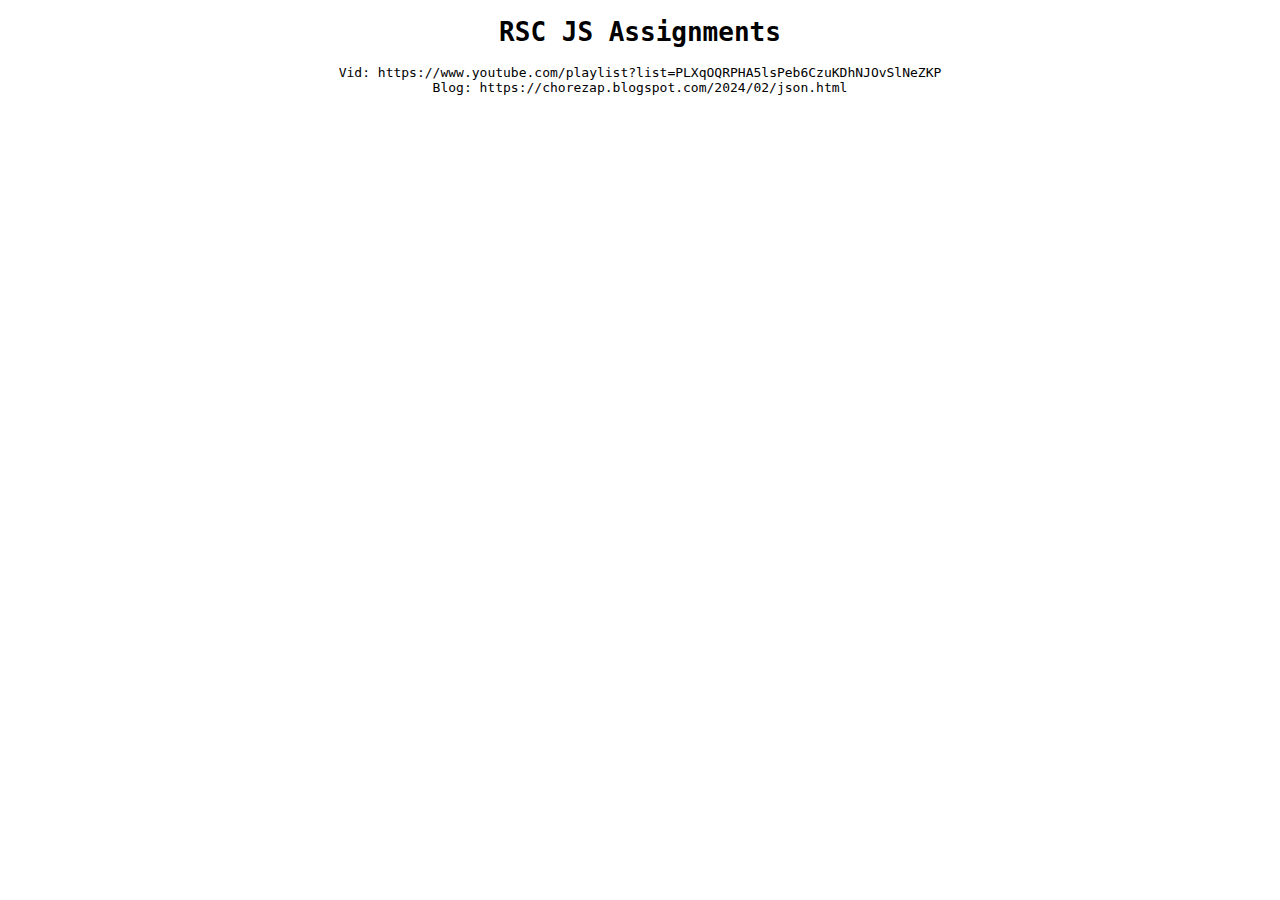
<file: json_practice/index.html>
<!DOCTYPE html>
<html lang="en">
  <head>
    <meta charset="UTF-8" />
    <meta
      name="viewport"
      content="width=device-width, initial-scale=1.0"
    />
    <title>JSON Coding</title>
    <link
      rel="stylesheet"
      href="style.css"
    />
  </head>
  <body>
    <div>
      <h1>RSC JS Assignments</h1>
      <div>
        Vid:
        https://www.youtube.com/playlist?list=PLXqOQRPHA5lsPeb6CzuKDhNJOvSlNeZKP
      </div>
      <div>
        Blog:
        https://chorezap.blogspot.com/2024/02/json.html
      </div>
    </div>
    <script src="4_deeplyNested.js"></script>
  </body>
</html>
</file>
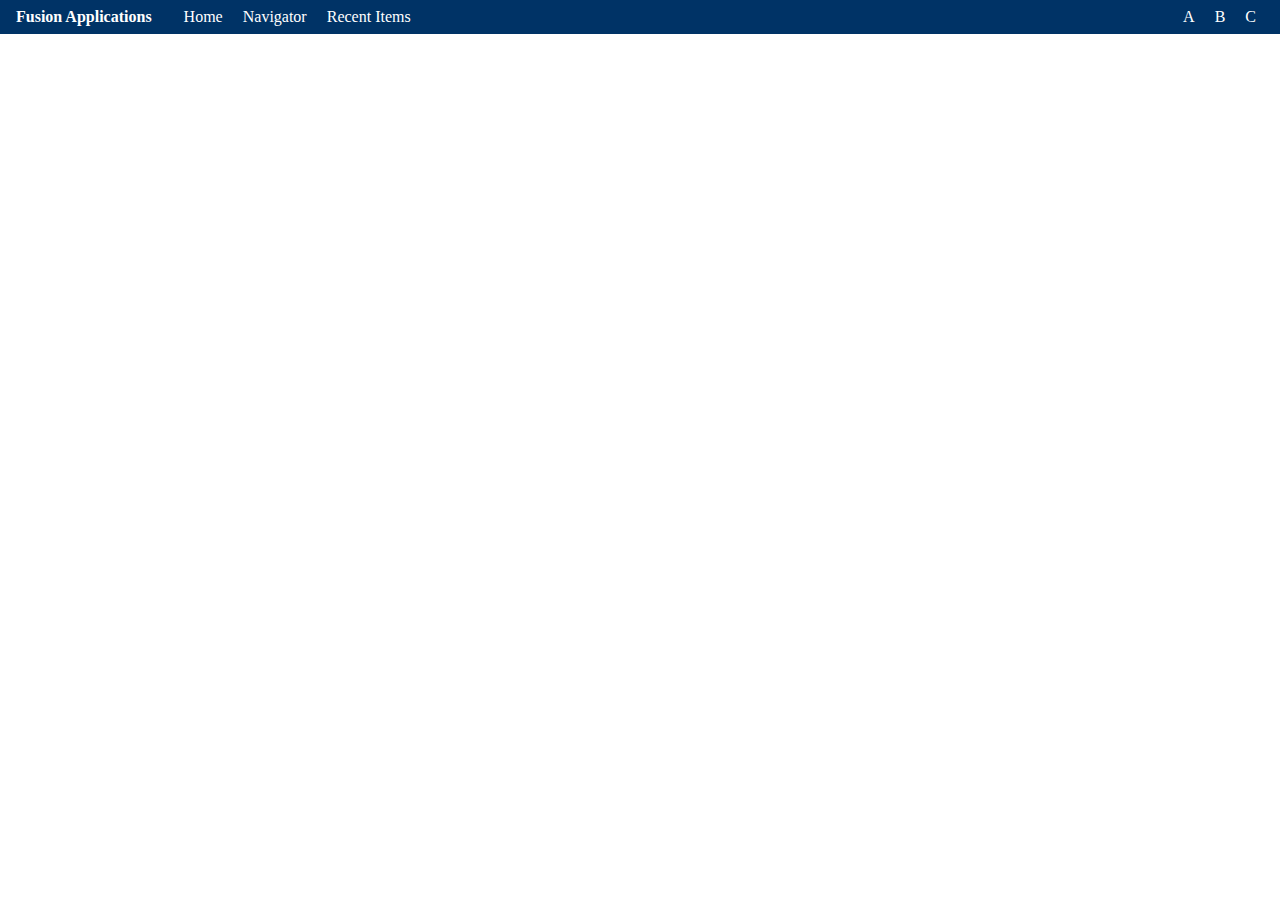
<file: projects/index.html>
<!DOCTYPE html>
<html lang="en">
<head>
<meta charset="UTF-8">
<meta name="viewport" content="width=device-width, initial-scale=1.0">
<title>Fusion Applications</title>
<link rel="stylesheet" href="css/styles.css">
</head>
<body>

<header class="app-header">
  <div class="header-content">
    <span class="app-name">Fusion Applications</span>
    <nav class="navigation-menu">
      <a href="#">Home</a>
      <a href="#">Navigator</a>
      <a href="#">Recent Items</a>
      <!-- Add other links as needed -->
    </nav>
    <div class="header-icons">
      <!-- Placeholder icons -->
      <span class="icon">A</span>
      <span class="icon">B</span>
      <span class="icon">C</span>
    </div>
  </div>
</header>

</body>
</html>
</file>
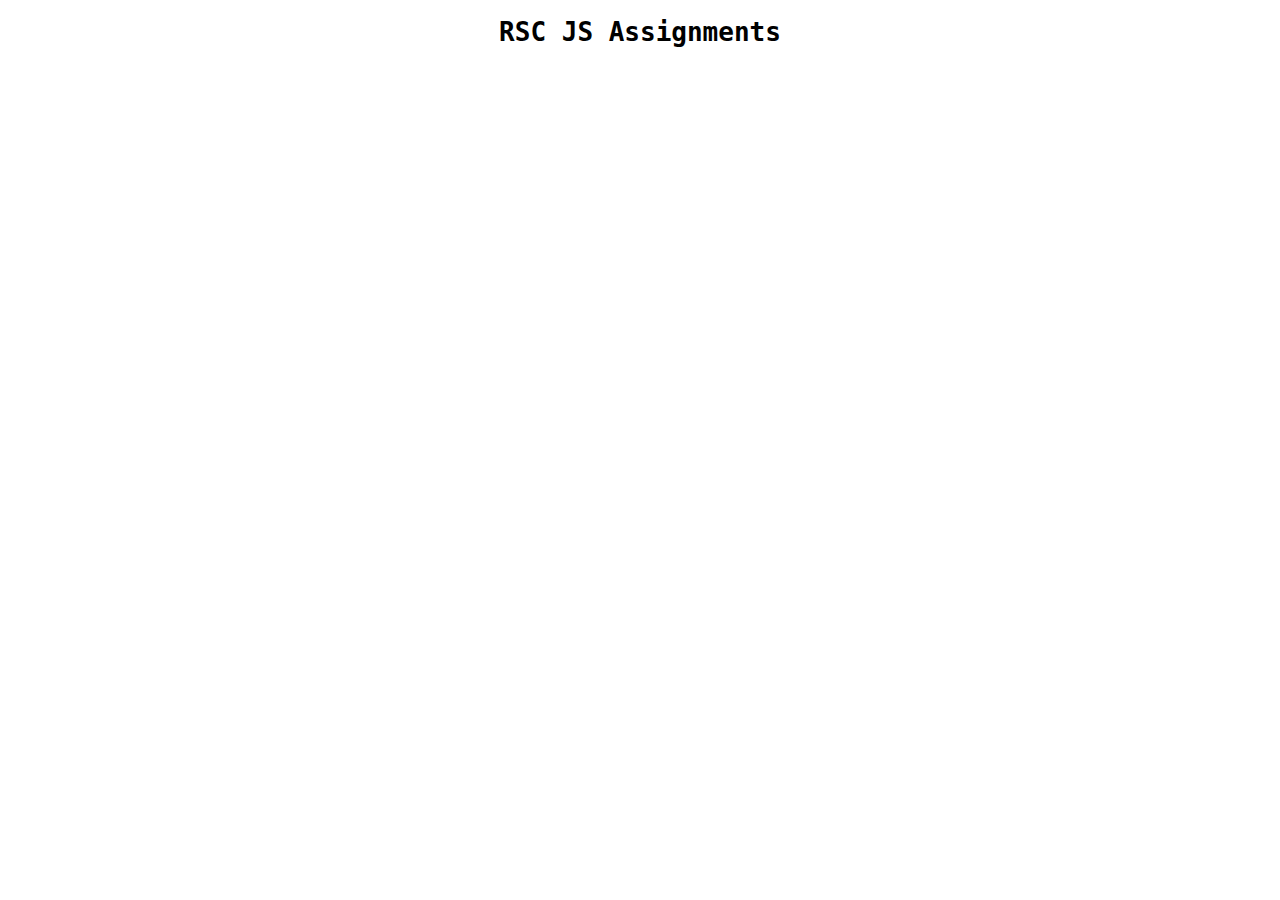
<file: rsc/index.html>
<!DOCTYPE html>
<html lang="en">
<head>
  <meta charset="UTF-8">
  <meta name="viewport" content="width=device-width, initial-scale=1.0">
  <title>RSC Coding</title>
  <!-- RoadsideCoder https://youtu.be/0kafYiWEVpU?si=2NkSk1hkd4qtNqvK 
  https://github.com/piyush-eon/frontend-interview-questions/tree/master/data-structure-interview-questions    -->
   <link rel="stylesheet" href="style.css">
</head>
<body>
  <div>
    <h1>RSC JS Assignments</h1>
  </div>
  <script src="3anagram.js"></script>
</body>
</html>
</file>
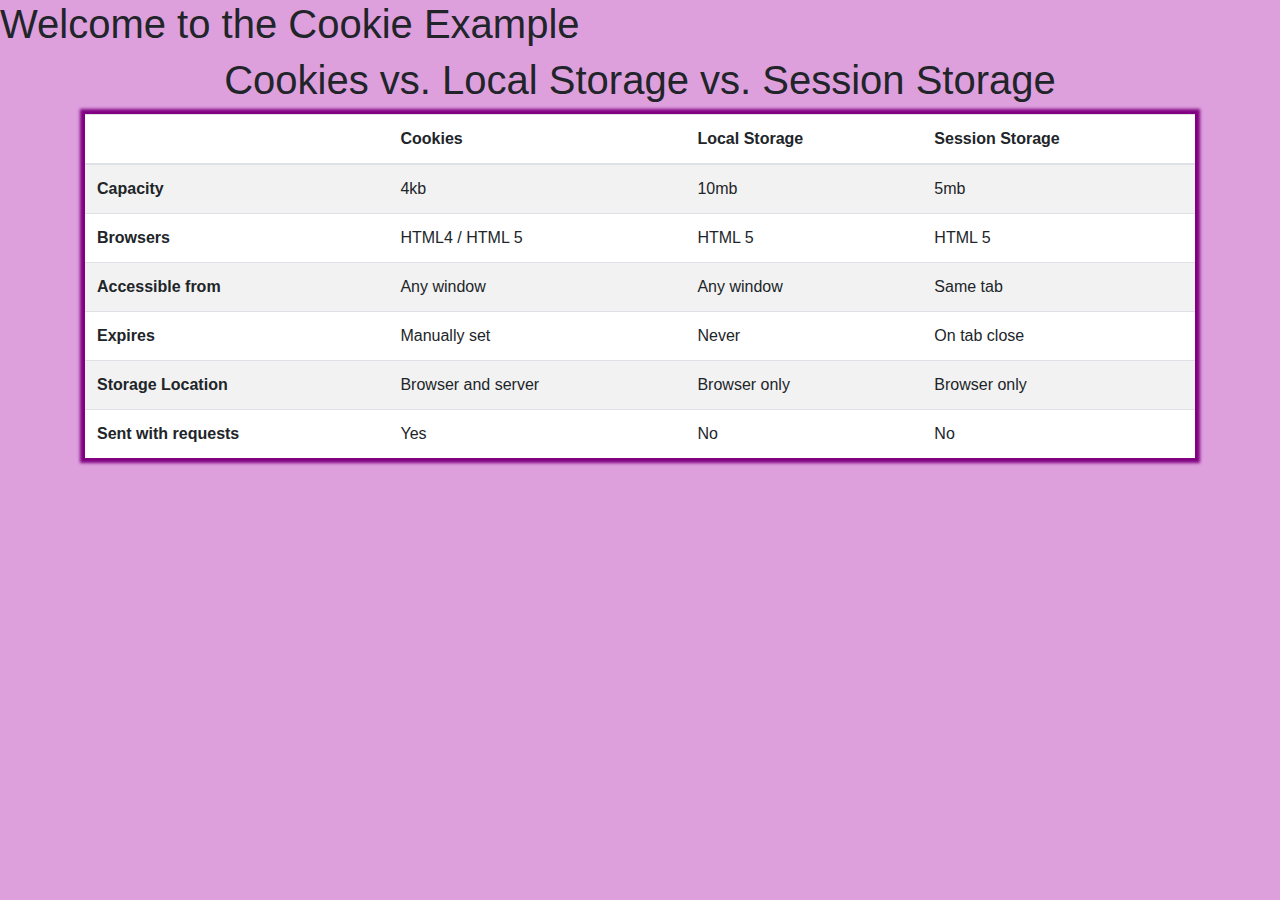
<file: cookies/cookies.html>
<!DOCTYPE html>
<html>
  <head>
    <title>Cookie Example</title>

    <link
      rel="stylesheet"
      href="https://cdnjs.cloudflare.com/ajax/libs/twitter-bootstrap/4.0.0-alpha.6/css/bootstrap.min.css"
    />
    <style>
      /* Your CSS styles go here */
      .table {
        margin-top: 10px;
        box-shadow: 0px 0px 3px 5px purple;
      }
      table {
        background: white;
      }

      body {
        background: plum;
      }
    </style>
  </head>
  <body>
    <h1>Welcome to the Cookie Example</h1>

    <div class="container">
      <h1 class="text-center">Cookies vs. Local Storage vs. Session Storage</h1>
      <table class="table table-striped">
        <thead class="thead-inverse">
          <tr>
            <th></th>
            <th>Cookies</th>
            <th>Local Storage</th>
            <th>Session Storage</th>
          </tr>
        </thead>
        <tbody>
          <tr>
            <th scope="row">Capacity</th>
            <td>4kb</td>
            <td>10mb</td>
            <td>5mb</td>
          </tr>
          <tr>
            <th scope="row">Browsers</th>
            <td>HTML4 / HTML 5</td>
            <td>HTML 5</td>
            <td>HTML 5</td>
          </tr>
          <tr>
            <th scope="row">Accessible from</th>
            <td>Any window</td>
            <td>Any window</td>
            <td>Same tab</td>
          </tr>
          <tr>
            <th scope="row">Expires</th>
            <td>Manually set</td>
            <td>Never</td>
            <td>On tab close</td>
          </tr>
          <tr>
            <th scope="row">Storage Location</th>
            <td>Browser and server</td>
            <td>Browser only</td>
            <td>Browser only</td>
          </tr>
          <tr>
            <th scope="row">Sent with requests</th>
            <td>Yes</td>
            <td>No</td>
            <td>No</td>
          </tr>
        </tbody>
      </table>
    </div>

    <script>
      // Your JavaScript code goes here
      /* cookies vs local storage vs session storage */

      // Local Storage
      // 1 add a key-value pair where 'lunch' is the key and 'cereal' is the value
      localStorage.setItem("lunch", "cereal");
      // 2 retrieve the value of the key 'lunch' from local storage
      console.log("localstorage:", localStorage.getItem("lunch"));
      // 3 remove the key-value pair from local storage
      localStorage.removeItem("lunch");
      // 4 clear all key-value pairs from local storage
      localStorage.clear();

      // Session Storage
      // 1 add a key-value pair where 'dinner' is the key and 'pasta' is the value'
      sessionStorage.setItem("dinner", "pasta");
      // 2 retrieve the value of the key 'dinner' from session storage
      console.log("sessionstorage:", sessionStorage.getItem("dinner"));
      // 3 remove the key-value pair from session storage
      sessionStorage.removeItem("dinner");
      // 4 clear all key-value pairs from session storage
      sessionStorage.clear();

      // Cookie
      // 1 add a cookie with the name 'hello' and the value 'true'
      document.cookie = "hello=true";
      // 2 Set the expiration date of the cookie 'doSomethingOnlyOnce' to 'true' to 31 Dec 9999
      document.cookie =
        "doSomethingOnlyOnce=true; expires=Fri, 31 Dec 9999 23:59:59 GMT";
      // 3 set the path of the cookie 'person' to 'beau' to '/' to be accessible from any path
      document.cookie =
        "person=beau; expires=Fri, 31 Dec 9999 23:59:59 GMT; path=/";

      //   // 4 Delete the cookie 'person'
      document.cookie =
        "person=; expires=Thu, 01 Jan 1970 00:00:00 UTC; path=/;";

      console.log(document.cookie);

      /*
        Local Storage
        Local Storage is a web storage option allowing websites to store data persistently in a user's browser. 
        With a typical storage limit of 5-10MB, it surpasses cookies in capacity, enabling developers to store 
        more complex or larger quantities of data. Data stored in Local Storage remains until explicitly cleared, 
        either by the user or through the web application's code. This makes it particularly useful for storing 
        user preferences, application state, and other data that should persist across sessions and browser restarts. 
        Unlike cookies, Local Storage data is not automatically sent to the server with every HTTP request, making it a 
        more efficient choice for data that does not need to be consistently shared with the server.

        Session Storage
        Session Storage is similar to Local Storage in terms of API and storage capacity but differs significantly 
        in lifespan and scope. Data stored in Session Storage is available for the duration of the page session, 
        which ends when the tab or browser window is closed. This makes Session Storage ideal for storing data 
        that should only be maintained during a single session and not persist beyond that, such as data related 
        to a single workflow or transaction in a web application. Each browser tab has its own isolated Session Storage,
        ensuring that data stored in one tab is not accessible from another, enhancing security and privacy.

        Cookies
        Cookies are a crucial component of web development, used primarily for session management, user tracking, 
        and storing small pieces of data (up to about 4KB) directly in the browser. Cookies are automatically sent with 
        every HTTP request to the domain that set them, making them useful for authenticating user sessions, maintaining 
        user preferences across visits, and tracking user behavior for analytics. However, due to their size limitation 
        and the performance impact of sending data with every request, cookies are less suitable for storing large amounts 
        of data. Additionally, security considerations must be taken into account when using cookies, as they can be 
        susceptible to cross-site scripting (XSS) and cross-site request forgery (CSRF) attacks if not properly secured.

      */
    </script>
  </body>
</html>
</file>
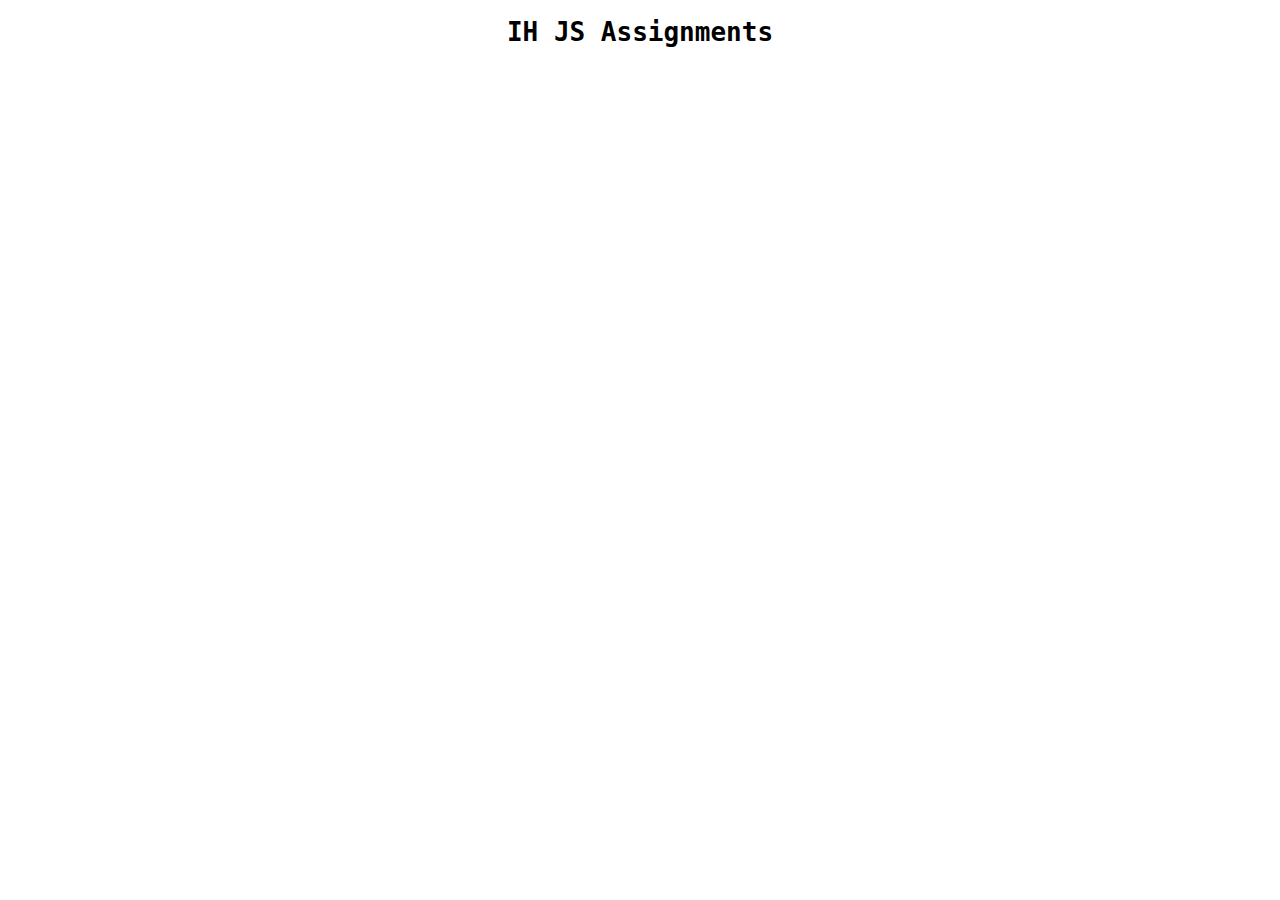
<file: ih/ih_index.html>
<!DOCTYPE html>
<html lang="en">
<head>
  <meta charset="UTF-8">
  <meta name="viewport" content="width=device-width, initial-scale=1.0">
  <title>IH Coding</title>
  <!--  Top 100 JS Questions 3 hours: https://youtu.be/AUTO7ALJk2U?si=5U-W4-Jq034x2BnK -->
  <link rel="stylesheet" href="style.css">
</head>
<body>
  <div>
    <h1>IH JS Assignments</h1>
  </div>
  <script src="script7.js"></script>
</body>
</html>
</file>
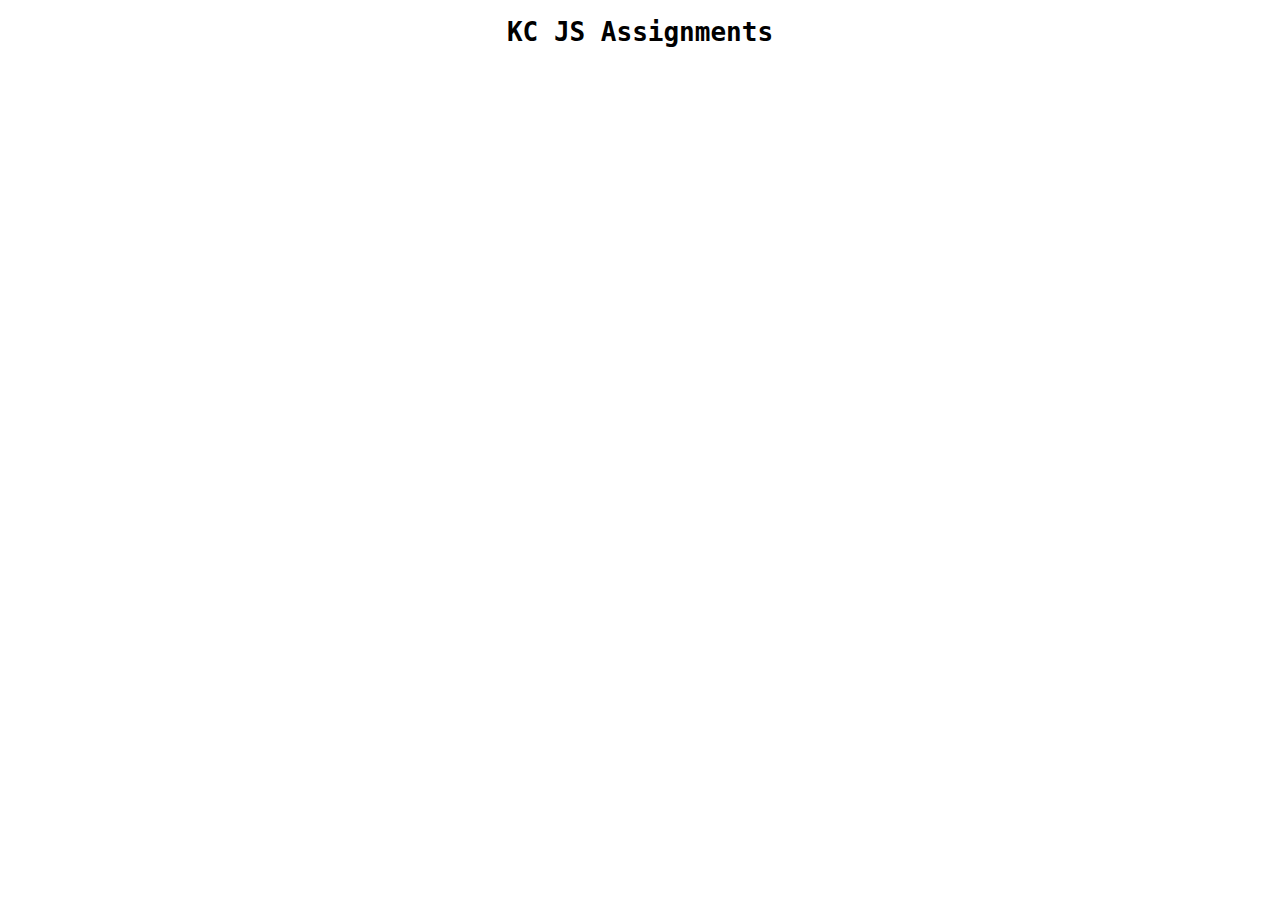
<file: kc/kc_index.html>
<!DOCTYPE html>
<html lang="en">
<head>
  <meta charset="UTF-8">
  <meta name="viewport" content="width=device-width, initial-scale=1.0">
  <title>KC Coding</title>
  <!--  Top 100 JS Questions 3 hours: https://youtu.be/AUTO7ALJk2U?si=5U-W4-Jq034x2BnK -->
  <link rel="stylesheet" href="style.css">
</head>
<body>
  <div>
    <h1>KC JS Assignments</h1>
  </div>
  <script src="2_obj.js"></script>
</body>
</html>
</file>
<file: json_practice/style.css>
body{
  text-align: center;
  font-family: monospace;
}
</file>
<file: projects/css/styles.css>
/* css/styles.css */

body, h1, h2, h3, h4, h5, h6, p, nav, div, span {
    margin: 0;
    padding: 0;
  }
  
  .app-header {
    background-color: #003366; /* Oracle blue */
    color: white;
    display: flex;
    justify-content: space-between;
    align-items: center;
    padding: 0.5em 1em;
  }
  
  .header-content {
    display: flex;
    align-items: center;
    width: 100%;
  }
  
  .app-name {
    font-weight: bold;
    margin-right: 2em;
  }
  
  .navigation-menu a {
    color: white;
    text-decoration: none;
    margin-right: 1em;
  }
  
  .navigation-menu a:hover {
    text-decoration: underline;
  }
  
  .header-icons {
    /* Placeholder for the utility icons */
    margin-left: auto; /* Push to the right */
  }
  
  .icon {
    margin: 0 0.5em;
    cursor: pointer;
  }
  
  /* Add other styles as needed */
</file>
<file: rsc/style.css>
body{
  text-align: center;
  font-family: monospace;
}
</file>
<file: ih/style.css>
body{
  text-align: center;
  font-family: monospace;
}
</file>
<file: kc/style.css>
body{
  text-align: center;
  font-family: monospace;
}
</file>
